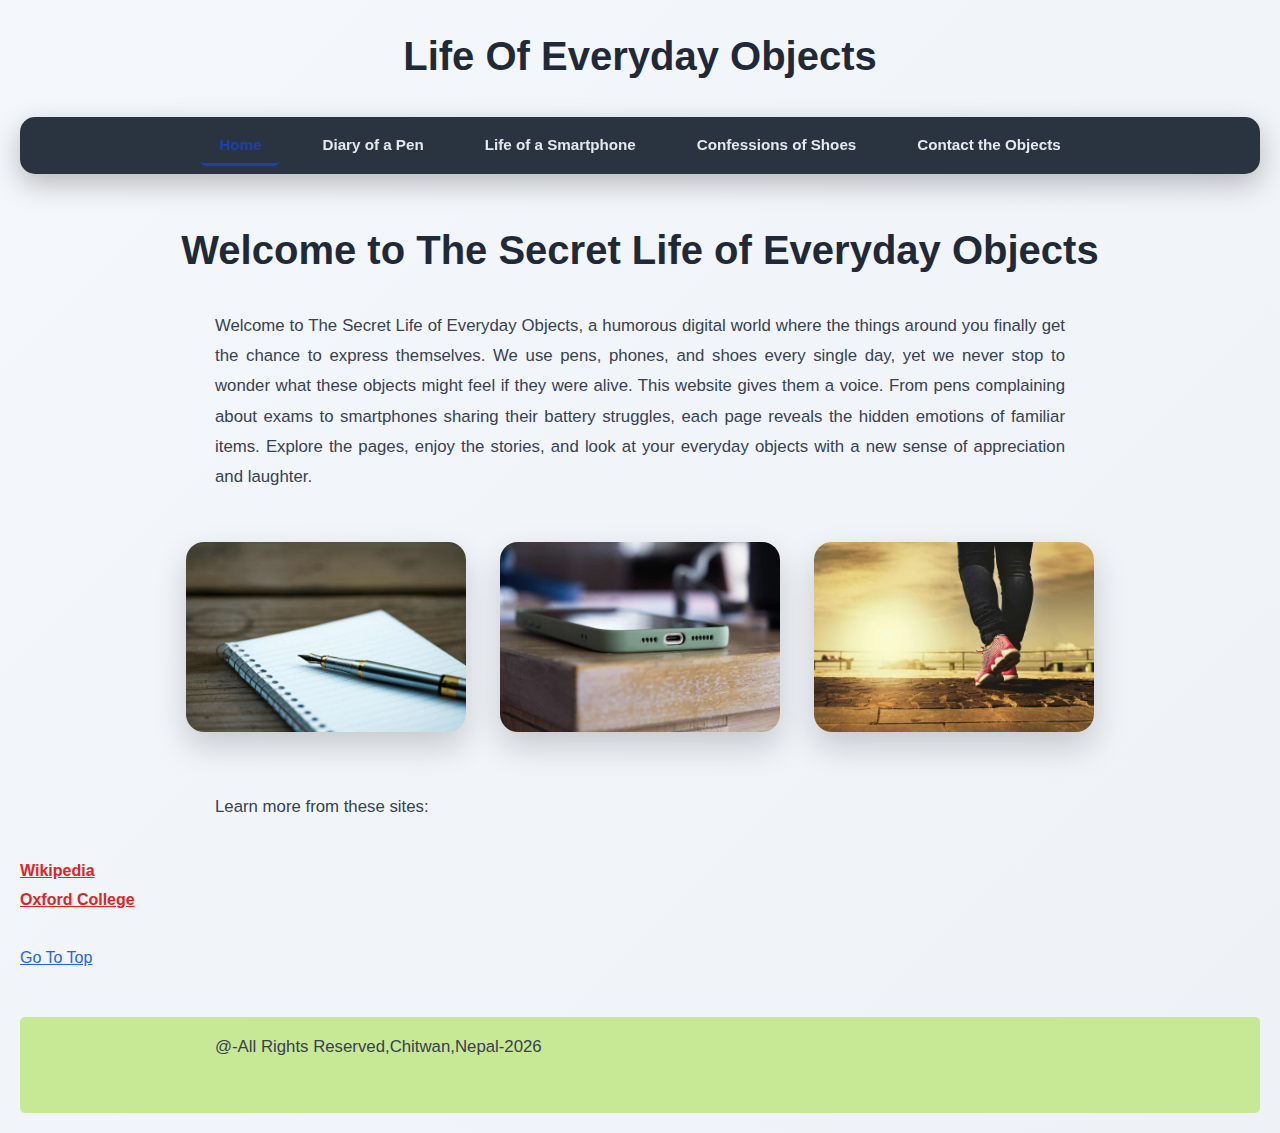
<file: index.html>
<!DOCTYPE html>
<html lang="en">
<head>
    <meta charset="UTF-8">
    <title>The Secret Life of Everyday Objects</title>
    <link rel="stylesheet" href="css/style.css">

</head>
<body>
    <h1>Life Of Everyday Objects</h1>
    <nav class="navlinks">
    <ul>
        <li><a href="index.html" class="active">Home</a></li>
        <li><a href="pen.html">Diary of a Pen</a></li>
        <li><a href="phone.html">Life of a Smartphone</a></li>
        <li><a href="shoes.html">Confessions of Shoes</a></li>
        <li><a href="contact.html">Contact the Objects</a></li>
        </nav>

<div id="top"></div>
    </ul>
    <h1>Welcome to The Secret Life of Everyday Objects</h1>

    <p>
        Welcome to The Secret Life of Everyday Objects, a humorous digital world where the things around you 
        finally get the chance to express themselves. We use pens, phones, and shoes every single day, yet we never 
        stop to wonder what these objects might feel if they were alive. This website gives them a voice. From pens 
        complaining about exams to smartphones sharing their battery struggles, each page reveals the hidden emotions 
        of familiar items. Explore the pages, enjoy the stories, and look at your everyday objects with a new sense 
        of appreciation and laughter.
    </p>
    <center>
    <img src="pen1.jpg" alt="Pen" width="200">
    <img src="phone1.jpg" alt="Phone" width="200">
    <img src="shoes1.jpg" alt="Shoes" width="200">
    </center>
    
    <p>
        <div class="external-links">
    <p>Learn more from these sites:</p>
    <a href="https://www.wikipedia.org" target="_blank">Wikipedia</a><br>
    <a href="https://www.oxfordcollege.edu.np" target="_blank">Oxford College</a>
</div>
<br>
<a href="#top" class="go-top-link">Go To Top</a>
    </p>
    <footer>
        <p>@-All Rights Reserved,Chitwan,Nepal-2026</p>
    </footer>
</body>
</html>
</file>
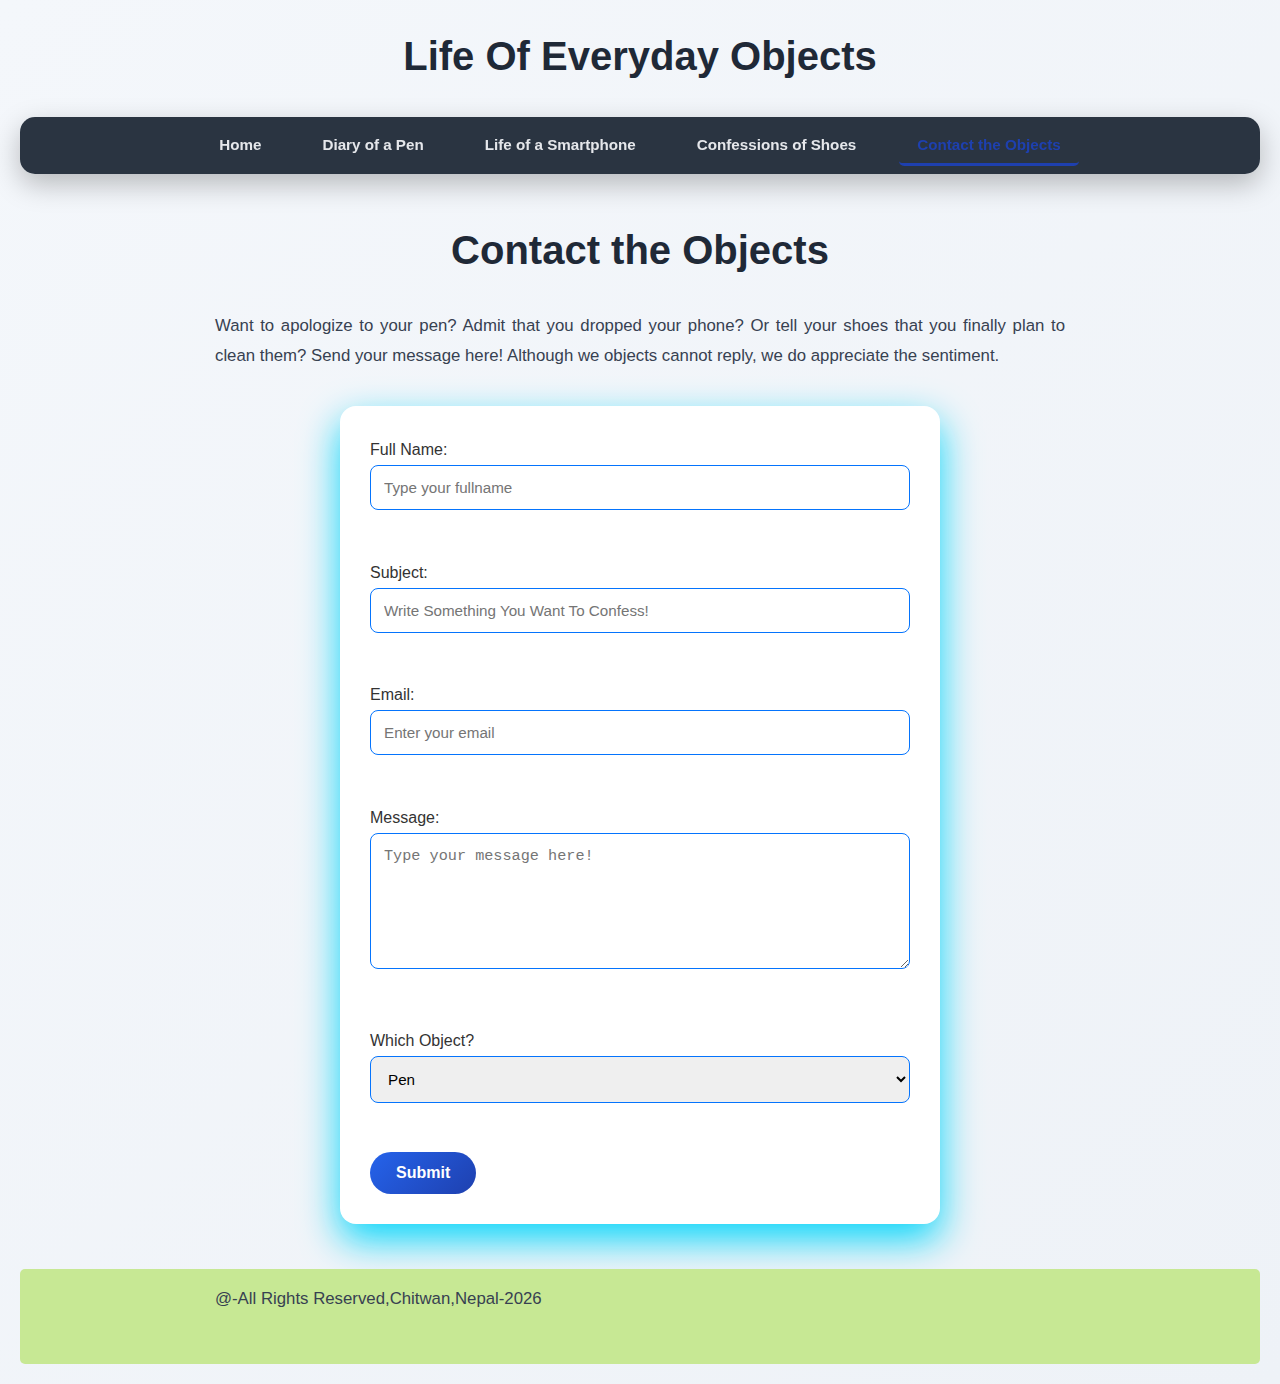
<file: contact.html>
<!DOCTYPE html>
<html lang="en">
<head>
    <meta charset="UTF-8">
    <title>Contact the Objects</title>
    <link rel="stylesheet" href="css/style.css">
</head>
<body>
    <h1>Life Of Everyday Objects</h1>
    <ul>
        <li><a href="index.html">Home</a></li>
        <li><a href="pen.html">Diary of a Pen</a></li>
        <li><a href="phone.html">Life of a Smartphone</a></li>
        <li><a href="shoes.html">Confessions of Shoes</a></li>
        <li><a href="contact.html" class="active">Contact the Objects</a></li>
    </ul>

    <h1>Contact the Objects</h1>

    <p>
        Want to apologize to your pen? Admit that you dropped your phone? Or tell your shoes that you finally plan 
        to clean them? Send your message here! Although we objects cannot reply, we do appreciate the sentiment.
    </p>

    <form>
        <label>Full Name:</label><br>
        <input type="text" name="fullname" placeholder="Type your fullname"><br><br>

        <label>Subject:</label><br>
        <input type="text" name="subject" placeholder="Write Something You Want To Confess!"><br><br>

        <label>Email:</label><br>
        <input type="email" name="email" placeholder="Enter your email"><br><br>

        <label>Message:</label><br>
        <textarea name="message" rows="6" cols="40" placeholder="Type your message here!"></textarea><br><br>

        <label>Which Object?</label><br>
        <select>
            <option>Pen</option>
            <option>Smartphone</option>
            <option>Shoes</option>
        </select><br><br>

        <button type="submit">Submit</button>
          </form>
         <footer>
        <p>@-All Rights Reserved,Chitwan,Nepal-2026</p>
</footer>
</body>
</html>
</file>
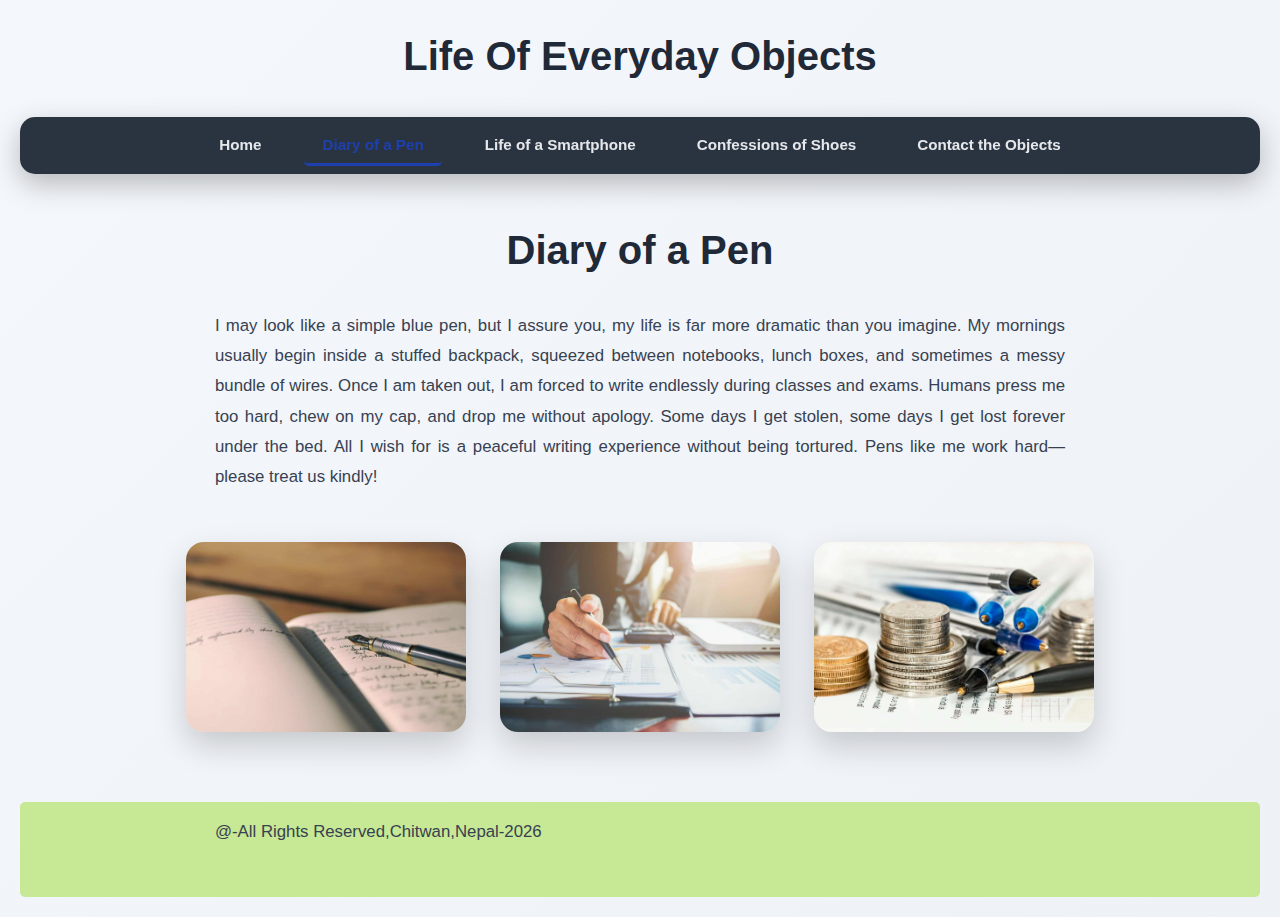
<file: pen.html>
<!DOCTYPE html>
<html lang="en">
<head>
    <meta charset="UTF-8">
    <title>Diary of a Pen</title>
    <link rel="stylesheet" href="css/style.css">

</head>
<body>
    <h1>Life Of Everyday Objects</h1>
    <ul>
        <li><a href="index.html">Home</a></li>
        <li><a href="pen.html" class="active">Diary of a Pen</a></li>
        <li><a href="phone.html">Life of a Smartphone</a></li>
        <li><a href="shoes.html">Confessions of Shoes</a></li>
        <li><a href="contact.html">Contact the Objects</a></li>

    </ul>

    <h1>Diary of a Pen</h1>

    <p>
        I may look like a simple blue pen, but I assure you, my life is far more dramatic than you imagine. 
        My mornings usually begin inside a stuffed backpack, squeezed between notebooks, lunch boxes, and sometimes 
        a messy bundle of wires. Once I am taken out, I am forced to write endlessly during classes and exams. 
        Humans press me too hard, chew on my cap, and drop me without apology. Some days I get stolen, some days I 
        get lost forever under the bed. All I wish for is a peaceful writing experience without being tortured. 
        Pens like me work hard—please treat us kindly!
    </p>
<center>
    <img src="pen2.jpg" alt="Blue Pen" width="200">
    <img src="pen3.jpg" alt="Pen Writing" width="200">
    <img src="pen4.jpg" alt="Notebook and Pen" width="200">
    </center>
     <footer>
       <p>@-All Rights Reserved,Chitwan,Nepal-2026</p>
    </footer>
</body>
</html>
</file>
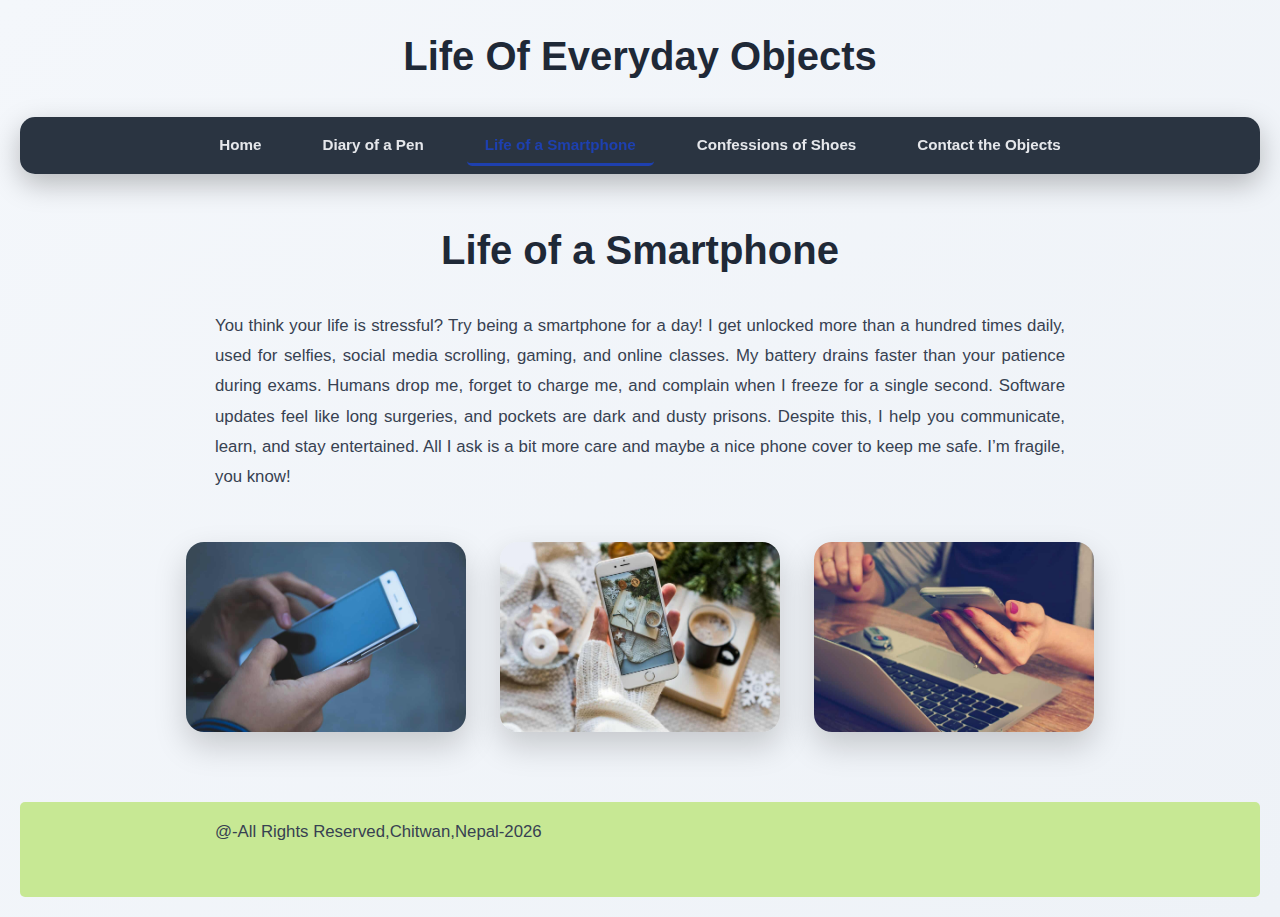
<file: phone.html>
<!DOCTYPE html>
<html lang="en">
<head>
    <meta charset="UTF-8">
    <title>Life of a Smartphone</title>
    <link rel="stylesheet" href="css/style.css">

</head>
<body>
    <h1>Life Of Everyday Objects</h1>
    <ul>
        <li><a href="index.html">Home</a></li>
        <li><a href="pen.html">Diary of a Pen</a></li>
        <li><a href="phone.html" class="active">Life of a Smartphone</a></li>
        <li><a href="shoes.html">Confessions of Shoes</a></li>
        <li><a href="contact.html">Contact the Objects</a></li>
    </ul>

    <h1>Life of a Smartphone</h1>

    <p>
        You think your life is stressful? Try being a smartphone for a day! I get unlocked more than a hundred 
        times daily, used for selfies, social media scrolling, gaming, and online classes. My battery drains faster 
        than your patience during exams. Humans drop me, forget to charge me, and complain when I freeze for a 
        single second. Software updates feel like long surgeries, and pockets are dark and dusty prisons. Despite 
        this, I help you communicate, learn, and stay entertained. All I ask is a bit more care and maybe a nice 
        phone cover to keep me safe. I’m fragile, you know!
    </p>
    <center>
    <img src="phone2.jpg" alt="Smartphone" width="200">
    <img src="phone3.jpg" alt="Phone Display" width="200">
    <img src="phone4.jpg" alt="Phone in Hand" width="200">
    </center>
      <footer>
        <p>@-All Rights Reserved,Chitwan,Nepal-2026</p>
</footer>
</body>
</html>
</file>
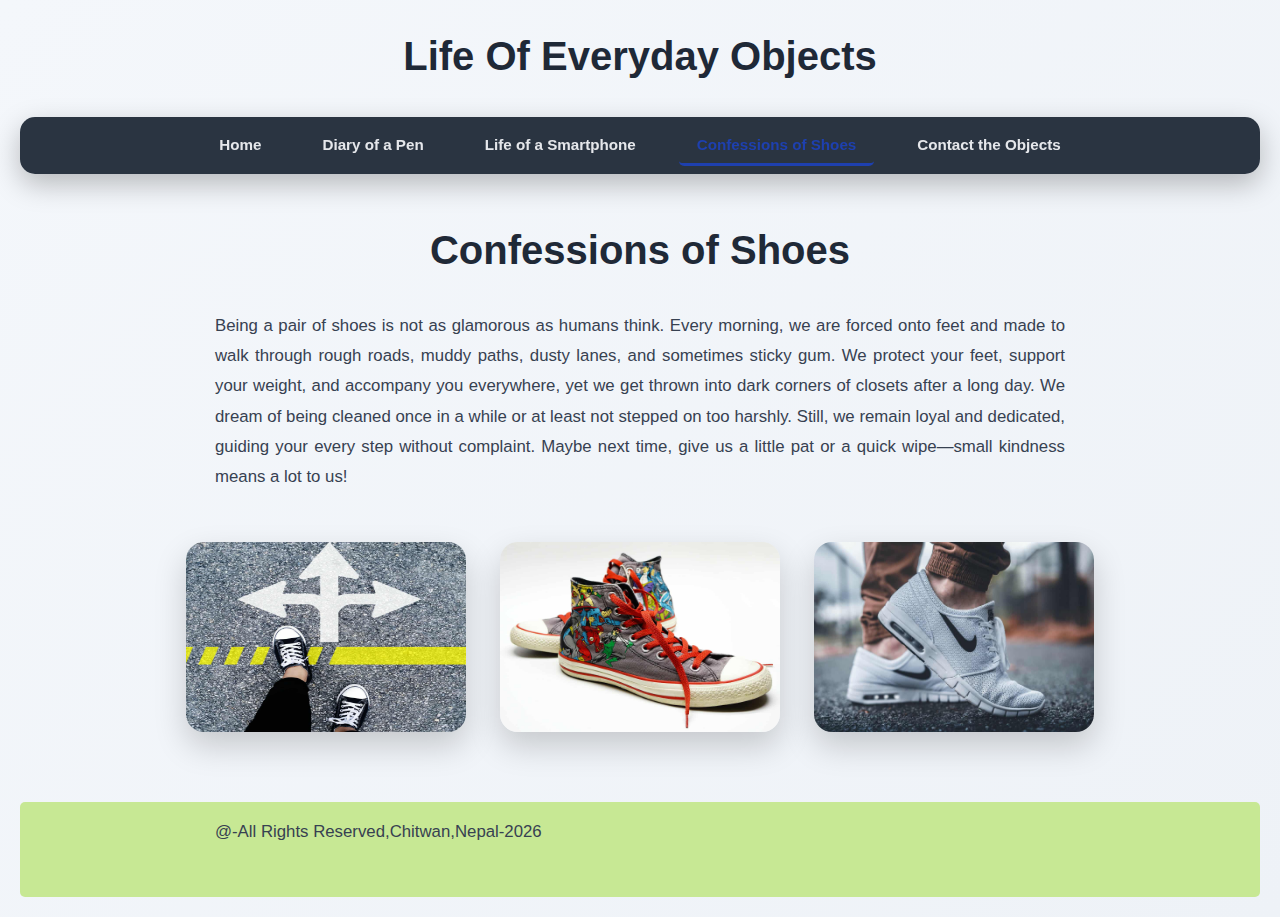
<file: shoes.html>
<!DOCTYPE html>
<html lang="en">
<head>
    <meta charset="UTF-8" />
    <title>Confessions of Shoes</title>
    <link rel="stylesheet" href="css/style.css" />
</head>
<body>
    <h1>Life Of Everyday Objects</h1>
    <nav>
    <ul>
        <li><a href="index.html">Home</a></li>
        <li><a href="pen.html">Diary of a Pen</a></li>
        <li><a href="phone.html">Life of a Smartphone</a></li>
        <li><a href="shoes.html" class="active">Confessions of Shoes</a></li>
        <li><a href="contact.html">Contact the Objects</a></li>
    </ul>
    </nav>
    <h1>Confessions of Shoes</h1>
    <p>
        Being a pair of shoes is not as glamorous as humans think. Every morning,
        we are forced onto feet and made to walk through rough roads, muddy paths,
        dusty lanes, and sometimes sticky gum. We protect your feet, support your
        weight, and accompany you everywhere, yet we get thrown into dark corners
        of closets after a long day. We dream of being cleaned once in a while or
        at least not stepped on too harshly. Still, we remain loyal and dedicated,
        guiding your every step without complaint. Maybe next time, give us a
        little pat or a quick wipe—small kindness means a lot to us!
    </p>
    <div>
        <center>
        <img src="shoes2.jpg" alt="Shoes" width="200" />
        <img src="shoes3.jpg" alt="Walking Shoes" width="200" />
        <img src="shoes4.jpg" alt="Sports Shoes" width="200" />
        </center>
    </div>
     <footer>
        <p>@-All Rights Reserved,Chitwan,Nepal-2026</p>
    </footer>
</body>
</html>
</file>
<file: css/style.css>
* {
    margin: 0;
    padding: 0;
    box-sizing: border-box;
}
body {
    font-family: Arial, Verdana, sans-serif;
    background: linear-gradient(135deg, #f4f7fb, #eef2f7);
    color: #333;
    line-height: 1.8;
    padding: 20px;
    animation: pageFade 0.8s ease-in;
    font-size: 14px;
}

@keyframes pageFade {
    from { opacity: 0; }
    to { opacity: 1; }
}
ul {
    list-style: none;
    display: flex;
    justify-content: center;
    align-items: center;
    gap: 25px;
    background: rgba(31, 41, 55, 0.95);
    padding: 14px 0;
    position: sticky;
    top: 0;
    border-radius: 15px;
    margin-bottom: 40px;
    box-shadow: 0 10px 28px rgba(0, 0, 0, 0.25);
}

ul li a {
    color: #e5e7eb;
    text-decoration: none;
    font-size: 0.95rem;
    font-weight: 600;
    padding: 10px 18px;
    border-radius: 5px;
    transition: all 0.3s ease;
}

ul li a:hover {
    background-color: #2563eb;
    color: #ffffff;
    transform: translateY(-2px);
}

a.active {
    border-bottom: 3px solid #1e40af;
    color: #1e40af;
}
h1 {
    font-size: 2.5rem;
    text-align: center;
    color: #1f2937;
    margin-bottom: 25px;
    animation: slideDown 0.7s ease;
}
@keyframes slideDown {
    from { opacity: 0; transform: translateY(-20px); }
    to { opacity: 1; transform: translateY(0); }
}
p {
    max-width: 850px;
    margin: 0 auto 35px;
    font-size: 1.05rem;
    color: #374151;
    text-align: justify;
    animation: fadeUp 0.9s ease;
}
@keyframes fadeUp {
    from { opacity: 0; transform: translateY(20px); }
    to { opacity: 1; transform: translateY(0); }
}
a {
    color: #2563eb;
    font-weight: 500;
    transition: color 0.2s ease;
}

a:hover {
    color: rgb(30, 64, 175);
}

a[target="_blank"] {
    color: #dc2626;
    font-weight: 600;
}

img {
    width: 280px;
    height: 190px;
    margin: 15px;
    border-radius: 18px;
    box-shadow: 0 14px 32px rgba(0, 0, 0, 0.18);
    transition: transform 0.4s ease, box-shadow 0.4s ease;
}

img:hover {
    transform: scale(1.08) rotate(-1.5deg);
    box-shadow: 0 22px 45px rgba(0, 0, 0, 0.28);
}

button {
    background: linear-gradient(135deg, #2563eb, #1e40af);
    color: white;
    padding: 12px 26px;
    border: none;
    border-radius: 30px;
    font-size: 1rem;
    font-weight: 600;
    cursor: pointer;
    transition: all 0.3s ease;
}

button:hover {
    transform: translateY(-3px);
    box-shadow: 0 10px 25px rgba(37, 99, 235, 0.4);
}

form {
    max-width: 600px;
    margin: 0 auto 40px;
    background-color: #ffffff;
    padding: 30px;
    border-radius: 16px;
    box-shadow: 0 16px 38px rgba(3, 213, 250, 0.979);
}

input, textarea, select {
    width: 100%;
    padding: 13px;
    margin-bottom: 20px;
    border-radius: 8px;
    border: 1px solid #0574fd;
    font-size: 0.95rem;
}
footer {
    background-color: #c7e894;
    color: #ffffff;
    text-align: center;
    padding: 15px;
    margin-top: 45px;
    border-radius: 5px;
    font-size: 0.9rem;
}
@media (max-width: 480px) {
    body { font-size: 13px; padding: 10px; }

    ul { flex-direction: column; gap: 10px; }

    h1 { font-size: 1.2rem; }

    p { font-size: 0.85rem; padding: 0 10px; }

    img { width: 90%; height: auto; }

    form { margin: 10px; padding: 20px; }
}
@media (min-width: 481px) and (max-width: 767px) {
    body { font-size: 14px; }

    h1 { font-size: 1.6rem; }

    img { width: 70%; height: auto; }

    ul { gap: 15px; }
}
@media (min-width: 768px) and (max-width: 1024px) {
    body { font-size: 15px; }

    h1 { font-size: 2rem; }

    img { width: 240px; height: auto; }

    p { max-width: 90%; }
}
@media (min-width: 1025px) and (max-width: 1366px) {
    body { font-size: 16px; }

    p { max-width: 850px; }

    img { width: 280px; }
}
@media (min-width: 1367px) {
    body { font-size: 17px; }

    p { max-width: 1000px; }

    img { width: 320px; height: 210px; }
}
</file>
